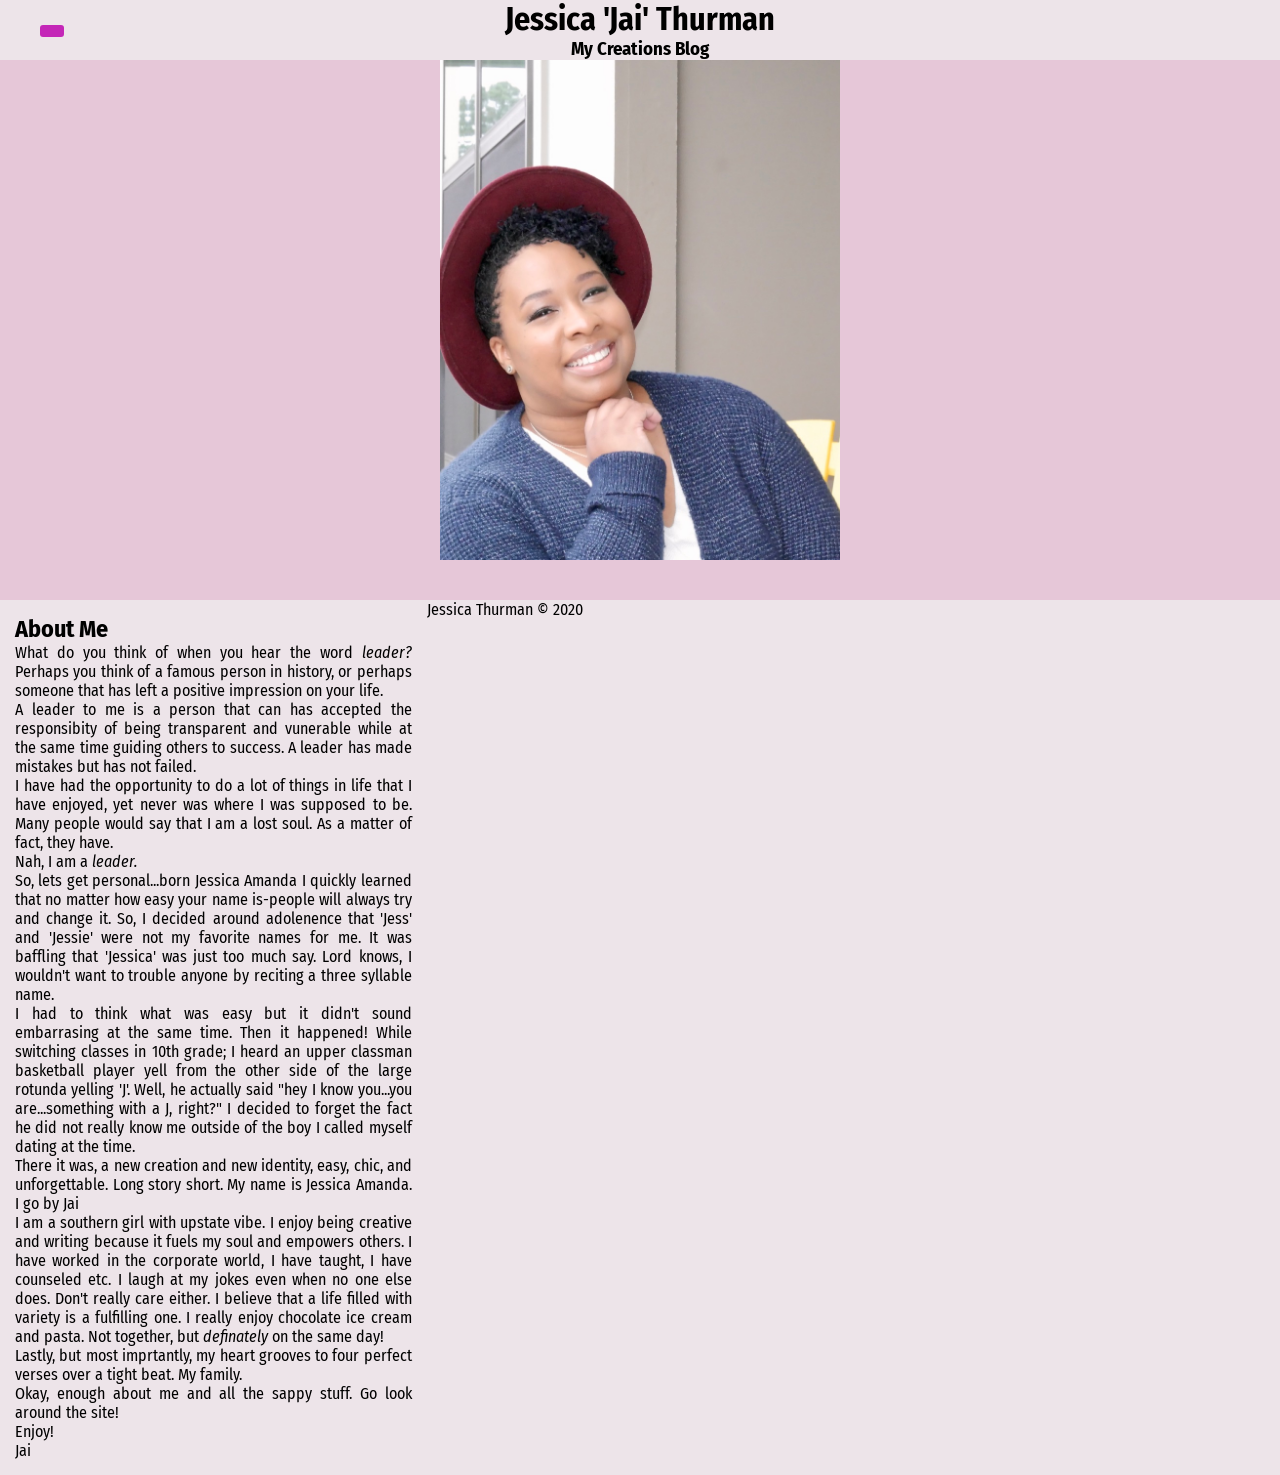
<file: personal-website/index.html>
<!DOCTYPE html>
<html lang="en">
<head>
    <meta charset="UTF-8">
    <meta name="viewport" content="width=device-width, initial-scale=1.0">
    <meta http-equiv="X-UA-Compatible" content="ie=edge">
    <title>Document</title>

<link rel="stylesheet" href="styles.css">
<link href="https://fonts.googleapis.com/css?family=Fira+Sans+Condensed:300&display=swap" rel="stylesheet">
</head>
<title>Career Portfolio Website</title>
<header><h1>Jessica 'Jai' Thurman</h1>
    <h3>My Creations Blog</h3></header>

  
    <nav>
        <input type="checkbox" id="check">
        <label for="check">
          <i class="fas fa-bars" id="btn"></i>
          <i class="fas fa-times" id="cancel"></i>
        </label>
        <div class="sidebar">
        <header>The Experience</header>
      <ul>
        <li><a href="#"><i class="fas fa-qrcode"></i>Home</a></li>
        <li><a href="#"><i class="fas fa-link"></i>About Jai</a></li>
        <li><a href="#"><i class="fas fa-stream"></i>Blog</a></li>
        <li><a href="#"><i class="fas fa-calendar-week"></i>Portfolio</a></li>
        <li><a href="#"><i class="far fa-question-circle"></i>Events</a></li>
        <li><a href="#"><i class="fas fa-sliders-h"></i>Services</a></li>
        <li><a href="#"><i class="far fa-envelope"></i>Contact Jai</a></li>
      </ul>
      </div>
      </nav>
<section>     
<img src="images/profile-pic.jpg" alt="pic of Jai" width="400">
</section> 
<body>
    
<div class = "row"> 
              
    <div class = "columnA"> 
        <h2>About Me</h2> 
        <p>What do you think of when you hear the word <em>leader?</em>
            Perhaps you think of a famous person in history, or perhaps someone
            that has left a positive impression on your life.</p>
      
        <p>A leader to me is a person that can has accepted the responsibity of being
            transparent and vunerable while at the same time guiding others to success. 
            A leader has made mistakes but has not failed.</p>
      
        <p>I have had the opportunity to do a lot of things in life that I have enjoyed, 
            yet never was where I was supposed to be.
            Many people would say that I am a lost soul. As a matter of fact, they have.</p>

        <p>Nah, I am a <em>leader.</em></p>
   
        <p>So, lets get personal...born Jessica Amanda I quickly learned that no matter how
        easy your name is-people will always try and change it. So, I decided around adolenence
        that 'Jess' and 'Jessie' were not my favorite names for me. It was baffling that 'Jessica' was just too much 
        say. Lord knows, I wouldn't want to trouble anyone by reciting a three syllable name.</P>
    

        <p> I had to think what was easy but it didn't sound embarrasing at the same time. Then it happened!
        While switching classes in 10th grade; I heard an upper classman basketball player yell from the other side of 
        the large rotunda yelling 'J'. Well,
        he actually said "hey I know you...you are...something with a J, right?" I decided
        to forget the fact he did not really know me outside of the boy I called myself dating at the 
        time.<p>
  
       <p>There it was, a new creation and new identity, easy, chic, and unforgettable.
        Long story short. My name is Jessica Amanda. I go by Jai</p>
        <p>I am a southern girl with upstate vibe. I enjoy being 
        creative and writing because it fuels my soul and empowers others. I have worked 
        in the corporate world, I have taught, I have counseled etc. I laugh at my jokes even 
        when no one else does. Don't really care either. I believe that a 
        life filled with variety is a fulfilling one. I really enjoy chocolate ice cream
        and pasta. Not together, but <em>definately</em> on the same day!</p>
     <p>Lastly, but most imprtantly, my heart grooves to four perfect verses over
        a tight beat. My family.</p>
        <p>Okay, enough about me and all the sappy stuff. Go look around the site!</p>
        <p>Enjoy!</p>
         <p>Jai</p>
         <div class="wb_selection_dot" style="left: -3px; top: -3px; display: none;"></div>
     </div>
    </body>

    <footer>        
        <p>Jessica Thurman &copy; 2020</p>
    </footer> 
    
</html>
</file>
<file: personal-website/styles.css>
@import url('https://fonts.googleapis.com/css?family=Fira+Sans+Condensed:300&display=swap');


*{
    padding: 0;
    margin: 0;
    list-style: none;
    text-decoration: none;
  }
  
  .sidebar {
    position: fixed;
    left: -250px;
    width: 250px;
    height: 100%;
    background: #02162967;
    transition: all .5s ease;
  }
  .sidebar header {
    font-size: 22px;
    color: white;
    line-height: 70px;
    text-align: center;
    background: #0d2c3b57;
    user-select: none;
  }
  .sidebar ul a{
    display: block;
    height: 100%;
    width: 100%;
    line-height: 65px;
    font-size: 20px;
    color: white;
    padding-left: 40px;
    box-sizing: border-box;
    border-bottom: 1px solid rgb(0, 0, 0);
    border-top: 1px solid rgba(255,255,255,.1);
    transition: .4s;
  }
  ul li:hover a{
    padding-left: 50px;
  }
  .sidebar ul a i{
    margin-right: 16px;
  }
  #check{
    display: none;
  }
  label #btn,label #cancel{
    position: absolute;
    background: #c21fb4f6;
    border-radius: 3px;
    cursor: pointer;
  }
  label #btn{
    left: 40px;
    top: 25px;
    font-size: 35px;
    color: white;
    padding: 6px 12px;
    transition: all .5s;
  }
  label #cancel{
    z-index: 1111;
    left: -195px;
    top: 17px;
    font-size: 30px;
    color: #0d3c53;
    padding: 4px 9px;
    transition: all .5s ease;
  }
  #check:checked ~ .sidebar{
    left: 0;
  }
  #check:checked ~ label #btn{
    left: 250px;
    opacity: 0;
    pointer-events: none;
  }
  #check:checked ~ label #cancel{
    left: 195px;
  }
  #check:checked ~ section{
    margin-left: 250px;
  }
  section{
    background: url(bg.jpeg) no-repeat;
    background-position: center;
    background-size: cover;
    height: 100vh;
    transition: all .5s;
  }
  
  *{
      margin: 0;
      padding: 0;
      font-family: 'Fira Sans Condensed', sans-serif;
    }

    * {
        font-family: 'Fira Sans Condensed', sans-serif;
      }
      
      section {
        width: 100%;
        display: inline-block;
        background: #e6c7d8;
        height: 60vh;
        text-align: center;
        font-size: 22px;
        font-weight: 700;
        text-decoration: underline;
      }
      
    
    h1 {
        text-align: center;
        font-family: 'Fira Sans Condensed', sans-serif;
    }
    
    h3 {
        text-align: center;
        font-family: 'Fira Sans Condensed', sans-serif;
    
    }
    
    body {
        background-color: #ede4e9;
    }
    *{
        margin: 0;
        padding: 0;
        font-family: 'Fira Sans Condensed', sans-serif;
      }
  .columnA { 
      float: left; 
      width: 31%; 
      padding: 15px; 
      text-align:justify; 
      font-family: 'Fira Sans Condensed', sans-serif;
  }
</file>
